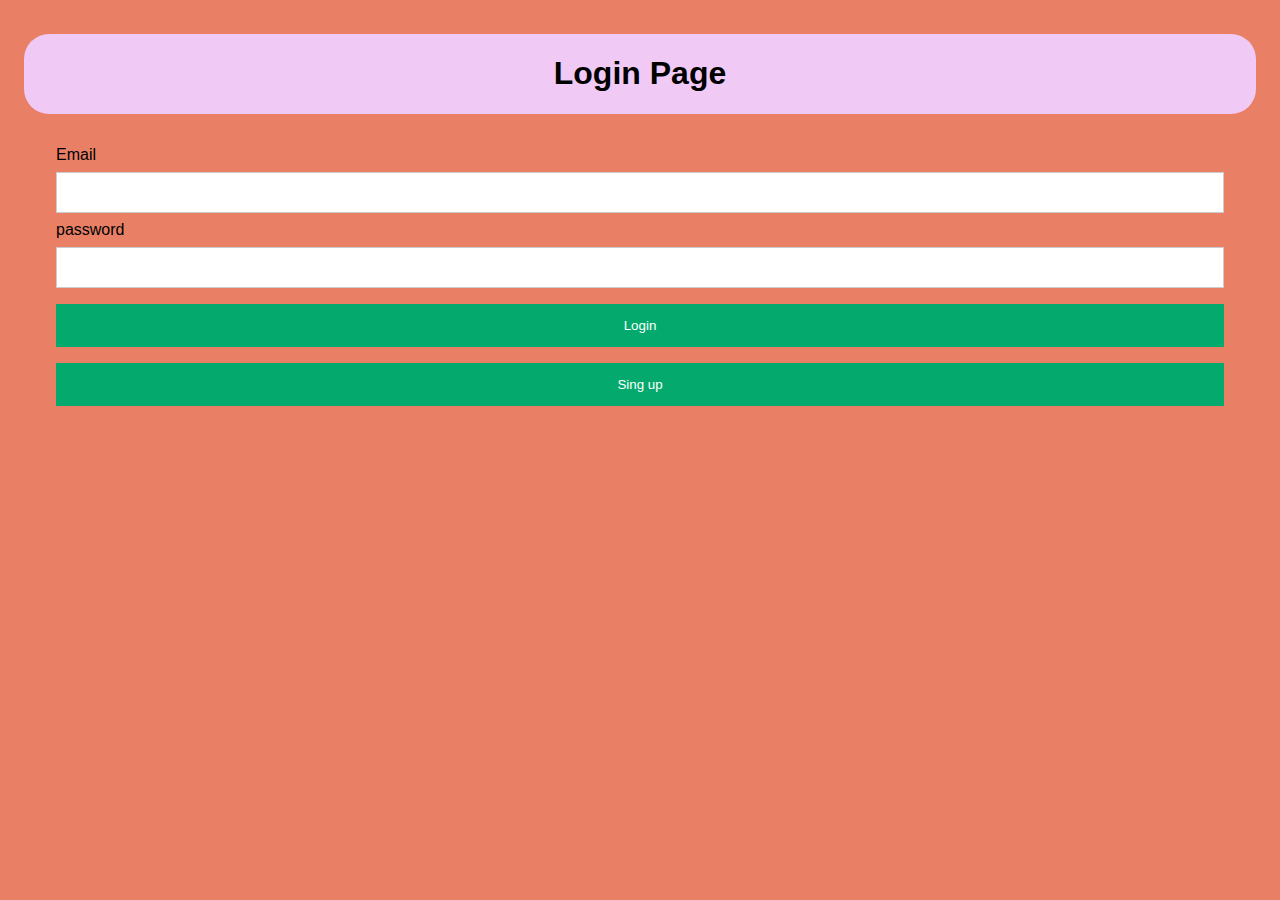
<file: index.html>
<!DOCTYPE html>
<html lang="en">

<head>
    <meta charset="UTF-8">
    <meta http-equiv="X-UA-Compatible" content="IE=edge">
    <meta name="viewport" content="width=device-width, initial-scale=1.0">
    <title>Login Page</title>
    <link href="https://cdn.jsdelivr.net/npm/bootstrap@5.3.0-alpha1/dist/css/bootstrap.min.css" rel="stylesheet"
        integrity="sha384-GLhlTQ8iRABdZLl6O3oVMWSktQOp6b7In1Zl3/Jr59b6EGGoI1aFkw7cmDA6j6gD" crossorigin="anonymous">
    <link rel="stylesheet" href="style.css">
</head>

<body class="container">
<header>
    <h1>Login Page</h1>
</header>

    <div class="container first-div mt-5">
    
        <div class="container mt-5 secound-div mt-5">
       <label for="email">Email</label>
       <input type="email" name="Email" id="input1">
        
        <label for="email">password</label>
        <input type="password" name="" id="input2">
        <button class="btn btn-outline-dark" onclick="$myLogin()">Login</button>
        <a href="2index.html"> <button class="btn btn-outline-dark" onclick="$mySingUp()">Sing up</button></a>
    </div>
    
    <div class="container third-div mt-5">

    </div>
    
</div>


    <script src="index.js"></script>
</body>

</html>
</file>
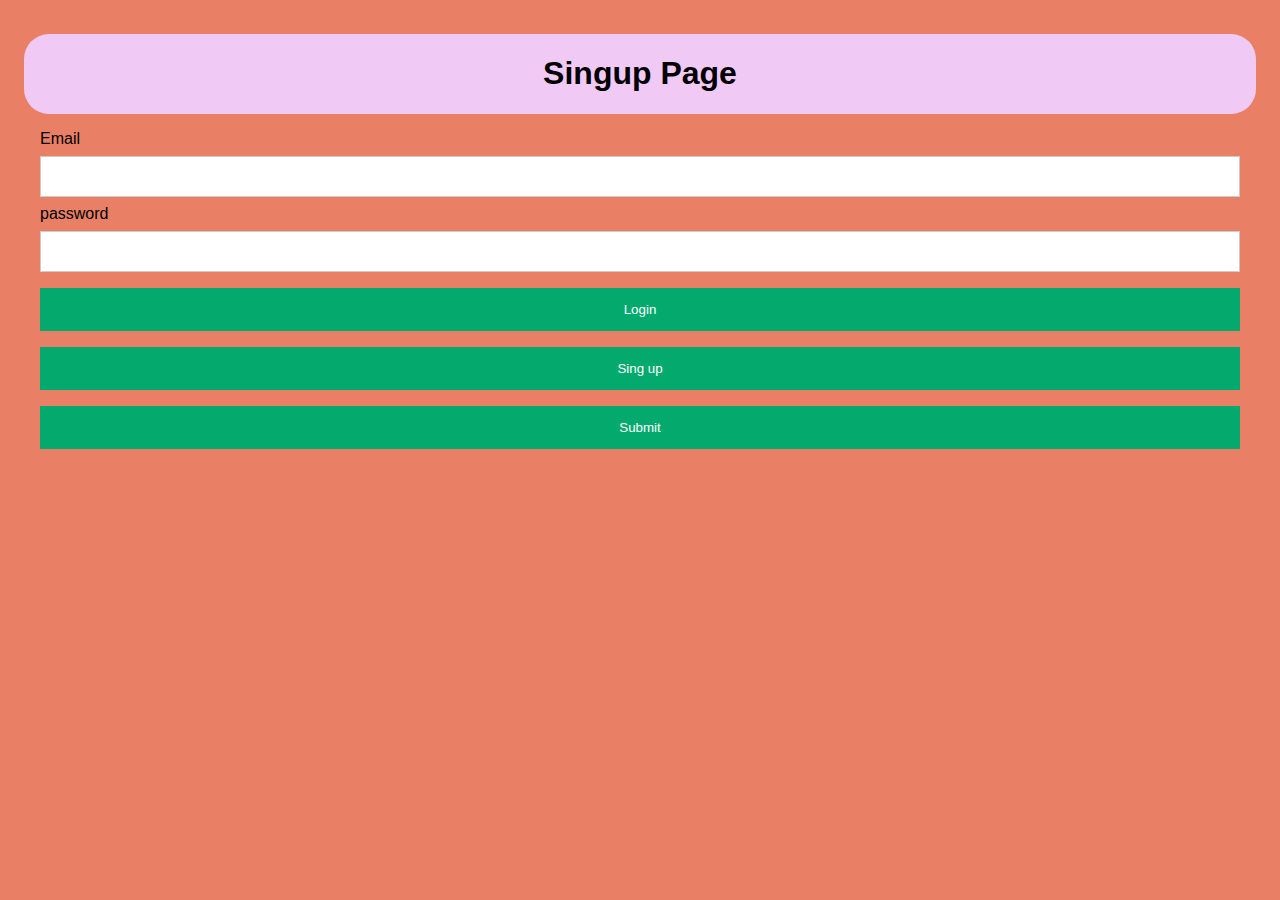
<file: 2index.html>
<!DOCTYPE html>
<html lang="en">

<head>
    <meta charset="UTF-8">
    <meta http-equiv="X-UA-Compatible" content="IE=edge">
    <meta name="viewport" content="width=device-width, initial-scale=1.0">
    <title>SingUp Page</title>
    <link href="https://cdn.jsdelivr.net/npm/bootstrap@5.3.0-alpha1/dist/css/bootstrap.min.css" rel="stylesheet"
        integrity="sha384-GLhlTQ8iRABdZLl6O3oVMWSktQOp6b7In1Zl3/Jr59b6EGGoI1aFkw7cmDA6j6gD" crossorigin="anonymous">
        <link rel="stylesheet" href="2style.css">
</head>

<body class="container">

    <header>
        <h1>Singup Page</h1>
    </header>
    <div class="container mt-5">

        <label for="email">Email</label>
        <input type="email" name="Email" id="input1">
        <label for="email">password</label>
        <input type="password" name="" id="input2">
        <br>
        <a href="index.html"><button class="btn btn-outline-dark mt-2" onclick="$myLogin()">Login</button></a>
        <button class="btn btn-outline-dark mt-2" onclick="$mySingUp()">Sing up</button>
        <button type="submit" class="btn btn-outline-dark mt-2" onclick="$mySubmit()">Submit</button>

    </div>


    <script src="2index.js"></script>
</body>

</html>
</file>
<file: style.css>
body {
    background-color: rgb(233, 128, 102);
    font-family: Arial, Helvetica, sans-serif;
}

button {
    background-color: #04AA6D;
    color: white;
    padding: 14px 20px;
    margin: 8px 0;
    border: none;
    cursor: pointer;
    width: 100%;
}

button:hover {
    opacity: 0.8;
}


.container {
    padding: 16px;
}

header {
    display: flex;
    align-items: center;
    justify-content: center;
    background-color: rgb(240, 202, 245);
    border: 1px solid balck;
    border-radius: 25px;
    margin-top: 10px;
}

input[type=email], input[type=password] {
    width: 100%;
    padding: 12px 20px;
    margin: 8px 0;
    display: inline-block;
    border: 1px solid #ccc;
    box-sizing: border-box;
  }
</file>
<file: 2style.css>
body {
    background-color: rgb(233, 128, 102);
    font-family: Arial, Helvetica, sans-serif;
}

button {
    background-color: #04AA6D;
    color: white;
    padding: 14px 20px;
    margin: 8px 0;
    border: none;
    cursor: pointer;
    width: 100%;
}

button:hover {
    opacity: 0.8;
}


.container {
    padding: 16px;
}

header {
    display: flex;
    align-items: center;
    justify-content: center;
    background-color: rgb(240, 202, 245);
    border: 1px solid balck;
    border-radius: 25px;
    margin-top: 10px;
}

input[type=email], input[type=password] {
    width: 100%;
    padding: 12px 20px;
    margin: 8px 0;
    display: inline-block;
    border: 1px solid #ccc;
    box-sizing: border-box;
  }
</file>
